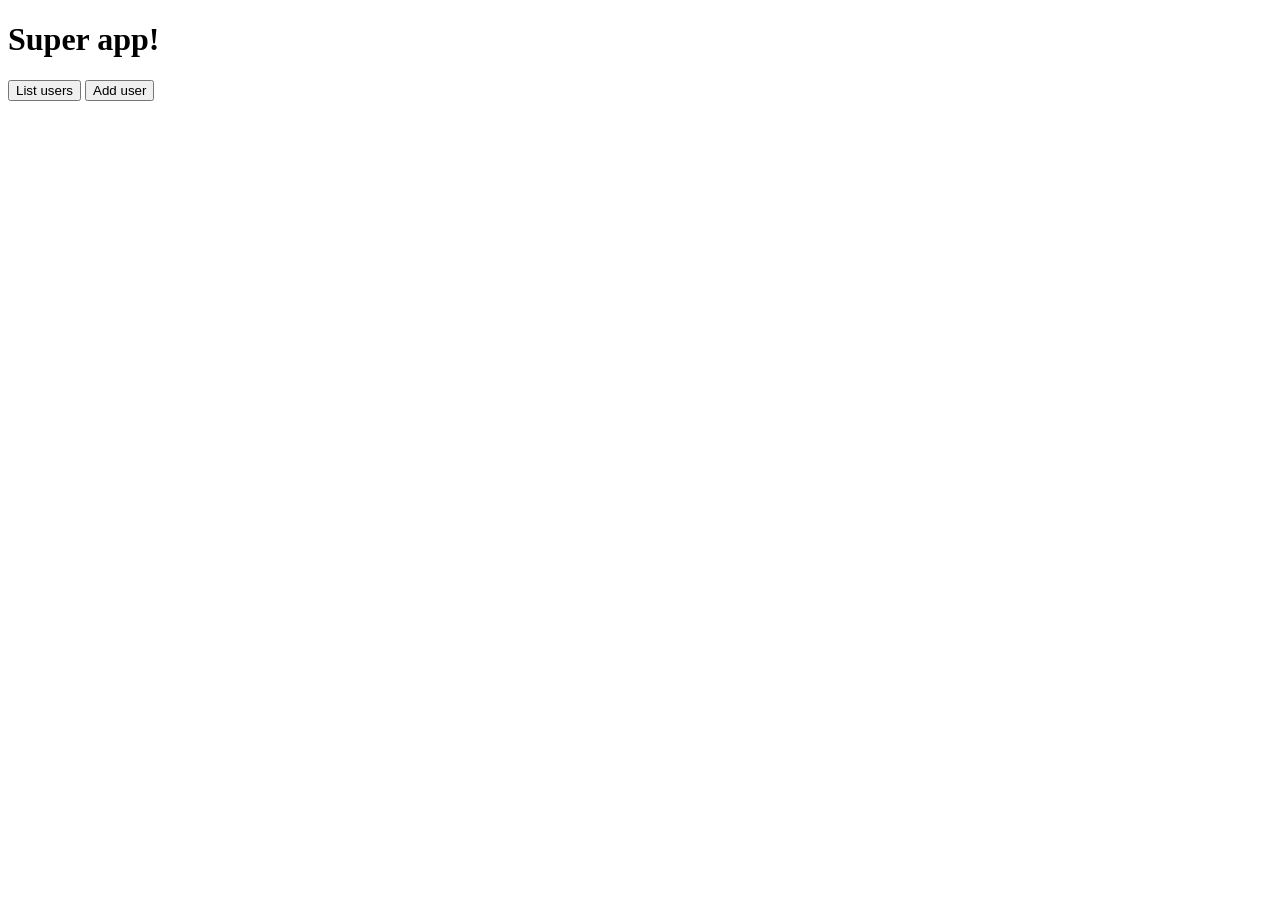
<file: mysuperprojectjavarush/web/index.html>
<!DOCTYPE html>
<html lang="en">
<head>
    <meta charset="UTF-8">
    <title>My super project!</title>
</head>
<body>
<!-- header -->
<div>
    <h1>Super app!</h1>
</div>

<div>       <!-- content -->
    <div>    <!-- buttons holder -->
        <button onclick="location.href='/list'">List users</button>
        <button onclick="location.href='/add'">Add user</button>
    </div>
</div>
</body>
</html>
</file>
